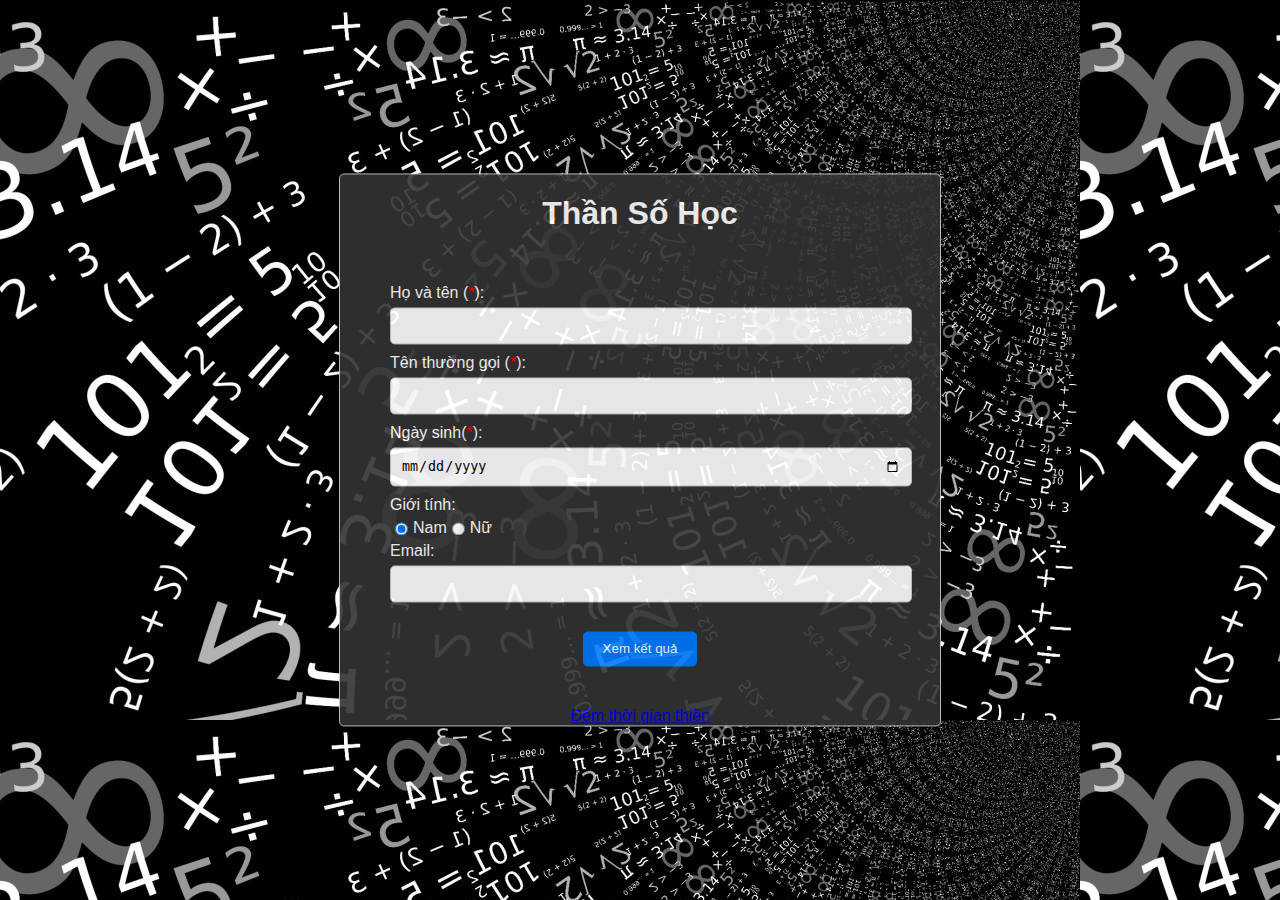
<file: index.html>
<!DOCTYPE html>
<html lang="vi">
<head>
    <meta charset="UTF-8">
    <meta name="viewport" content="width=device-width, initial-scale=1.0">
    <title>Aptech - Thần Số Học</title>
    <script src="./jspdf.min.js" async></script>
    <script src="./arial-normal.js" async></script>
    <!-- <script src="https://cdnjs.cloudflare.com/ajax/libs/jspdf/1.4.0/jspdf.min.js"></script> -->
    <script src="./html2canvas.min.js" async></script>
    <script src="./utilities.js" async></script>
    <script src="./calculatenumbers.js" async></script>
    <script src="./chartdata.js" async></script>
    <style>
        body {
            font-family: Arial, sans-serif;
            margin: 0;
            padding: 0;
            background-color:#333;
            color:#fff;
            background-image: url(numerology-black.jpg);
            text-align: justify;
        }
        body > div#mainpage, body > div#result {
            margin: 0;
            padding: 0;
            width:100%;
            height:100%;
            position:absolute;
            top:0;
            left:0;
            transition: opacity 1s;
        }
        body > div#mainpage.fade, body > div#result.fade {
            opacity: 0;
            transition: opacity 1s; 
        }

        form {
            width: 500px;
            max-width: 80vw;
            margin: 0 auto;
            padding: 20px;
        }

        div#formbox {
            border: 1px solid #ccc;
            border-radius: 5px;
            width:600px;
            max-width: 100vw;
            position: absolute;
            top: 50%;
            left: 50%;
            transform: translate(-50%,-50%);
            background-color: #333;
            opacity: 0.9;
        }
        div#resultform {
            border: 1px solid #ccc;
            border-radius: 5px;
            /* width:100%; */
            max-width:800px;
            margin:0 auto;
            background-color: #333;
            opacity: 0.9;
            padding:20px;
        }
        div#formbox h1 {
            text-align: center;
        }

        label {
            display: block;
            margin-bottom: 5px;
        }

        input[type="text"],
        input[type="email"],
        input[type="date"] {
            width: 100%;
            padding: 10px;
            border: 1px solid #ccc;
            border-radius: 5px;
        }

        input[type="radio"] {
            margin-right: 5px;
        }

        button {
            padding: 10px 20px;
            background-color: #007bff;
            color: white;
            border: none;
            border-radius: 5px;
            cursor: pointer;
        }

        .result {
            margin-top: 20px;
            border: 1px solid #ccc;
            border-radius: 5px;
            padding: 20px;
        }

        .chart {
            margin-bottom: 10px;
        }
        .fl, .fl label, .fl input { float:left; }
        .cb { clear:both; width:100%; }
        form > label { margin-top:10px; }
        table {
            width: 100%;
            font-weight: bold;
            border: double 3px #fff;
            aspect-ratio: 1/1;
            text-align: center;
            vertical-align: middle;
        }
        table td {
            padding:5px;
            margin: 0;
            border:solid 1px #fff;
            width:33%;
            font-size:5vw;
        }
        .hidden {
            display: none;
        }
        .chart.chart1 td {
            background-color:rgb(0,255,0,0.1);
        }
        .chart.chart1 td:empty {
            background-color:#000;
        }
        .chart.chart2 td {
            background-color:#000;
        }
        .chart.chart2 td:empty {
            background-color:rgb(255,0,0,0.1);
        }
        dd { padding: 5px 0 5px 0;}
        p.numer { font-size: 1.2em; }
        p.numer strong { font-size: 0.8em; display: inline-block; width:150px; }
        p.numer box:first-of-type { margin-left:10px;}
        p.numer box { background-color: #0f0; border: solid 1px #000; height:10px; width:10px; display: inline-block; }
        red {color:red;}
        .center {  text-align: center;}
        .w100 {width:100%;}
    </style>
</head>
<body>
    <div id="mainpage">
        <div id="formbox">
            <h1>Thần Số Học</h1>
            
            <form id="form">
                <label for="name">Họ và tên (<red>*</red>):</label>
                <input type="text" id="name" required>

                <label for="cname">Tên thường gọi (<red>*</red>):</label>
                <input type="text" id="cname" required>

                <label for="birthday">Ngày sinh(<red>*</red>):</label>
                <input type="date" id="birthday" required>

                <label for="gender">Giới tính:</label>
                <div class="fl cb">
                    <input type="radio" id="male" name="gender" value="male" checked>
                    <label for="male">Nam</label>

                    <input type="radio" id="female" name="gender" value="female">
                    <label for="female">Nữ</label>
                </div>

                <label for="email">Email:</label>
                <input type="email" id="email">

                <h1><button type="button" id="btnCalculate" onclick="calculate()">Xem kết quả</button></h1>
            </form>
            <div style="text-align:center"><a href="HoTroThien.html">Đếm thời gian thiền</a></div>
        </div>
    </div>
    <div id="result" class="result hidden">
        <div id="resultform" style="font-family: Arial;">

        </div>
        <!-- <h1><button onclick="ExportPDF()">Xuất PDF</button></h1> -->
        <!-- <h1><center><button onclick="print()">IN</button></center></h1> -->
    </div>

    <script>
        function ExportPDF() {
            var doc = new jsPDF({
                    orientation : "portrait",
                    unit : 'px',
                    format : 'a4',
                    hotfixes : ["px_scaling"],
                    putOnlyUsedFonts : true
                });


            doc.addFileToVFS("arial.ttf", font);
            doc.addFont("arial.ttf", "arial", "normal");
            doc.setFont("arial");
            doc.html(document.getElementById("resultform"), {
                callback: function (doc) {
                    doc.save();
                },
                width: 375,
                windowWidth: 375, 
                    html2canvas: {
                        backgroundColor: 'black',
                        width: 375, 
                        height: 812
                    },
                    backgroundColor: 'black', 
                x: 10,
                y: 50,
                autoPaging: 'text'
            });
            // var pdf = new jsPDF('p', 'pt', 'letter');
            // pdf.canvas.height = 72 * 11;
            // pdf.canvas.width = 72 * 8.5;

            // pdf.fromHTML(document.getElementById("resultform"));

            // pdf.save('test.pdf');      
        }
        async function loadHTML(url) {
            try {
                const response = await fetch(url);
                if (!response.ok) {
                throw new Error(`HTTP error! status: ${response.status}`);
                }
                const html = await response.text();
                return html;
            } catch (error) {
                console.error('Error loading HTML:', error);
                return null; // Or handle the error differently
            }
        }

        async function calculate() {
            const name = document.getElementById('name').value;
            const cname = document.getElementById('cname').value;
            const birthday = document.getElementById('birthday').value;
            const gender = document.querySelector('input[name="gender"]:checked').value;
            const email = document.getElementById('email').value;

            // Calculate numerology numbers here
            const lifePathNumber = calculateLifePathNumber(name, birthday, gender);
            const attitudeNumber = calculateAttitudeNumber(name, birthday, gender);
            const missionNumber = calculateMissionNumber(name, birthday, gender);
            const soulNumber = calculateSoulNumber(name, birthday, gender);
            const personalityNumber = calculatePersonalityNumber(name, birthday, gender);

            
            
            const lifePathNumberExplain = ()=>{
                return ["Lãnh đạo, độc lập, sáng tạo, tự tin.","Hợp tác, thấu hiểu, nhạy cảm, biết quan tâm.","Giao tiếp, sáng tạo, lạc quan, yêu đời.","Kỷ luật, cẩn thận, logic, có trách nhiệm.","Tự do, thích phiêu lưu, mạo hiểm, linh hoạt.","Yêu thương, hy sinh, trách nhiệm, biết quan tâm.","Phân tích, triết học, tâm linh, bí ẩn.","Quyền lực, tham vọng, lãnh đạo, có tầm nhìn.","Nhân ái, vị tha, có ảnh hưởng, yêu thương nhân loại."][lifePathNumber*1-1]
            };
            const lifePathNumberExplainDetail = ()=>{
                return loadHTML(`./data/life${lifePathNumber}.html`);
                // return "";
            }
            const missionNumberExplainDetail = ()=>{
                return loadHTML(`./data/life${missionNumber}.html`);
                // return "";
            }
            const soulNumberExplainDetail = ()=>{
                return loadHTML(`./data/life${soulNumber}.html`);
                // return "";
            }
            const personalityNumberExplainDetail = ()=>{
                return loadHTML(`./data/life${personalityNumber}.html`);
            }
            const attitudeNumberExplainDetail = ()=>{
                return loadHTML(`./data/life${attitudeNumber}.html`);
                // return "";
            }

            // Generate birth chart and name chart here
            const { workPathExplain, itworkPath } = calculateWorkPathExplain(lifePathNumber);
            const resultHTML = `
                <h2>${cname} ơi, đây là kết quả của bạn:</h2>

                <p class="numer"><strong>Chỉ số đường đời:</strong> <red>${lifePathNumber}</red>${'<box></box>'.repeat(lifePathNumber)}</p>
                <p class="numer"><strong>Chỉ số thái độ:</strong> <red>${attitudeNumber}</red>${'<box></box>'.repeat(attitudeNumber)}</p>
                <p class="numer"><strong>Chỉ số sứ mệnh:</strong> <red>${missionNumber}</red>${'<box></box>'.repeat(missionNumber)}</p>
                <p class="numer"><strong>Chỉ số linh hồn:</strong> <red>${soulNumber}</red>${'<box></box>'.repeat(soulNumber)}</p>
                <p class="numer"><strong>Chỉ số nhân cách:</strong> <red>${personalityNumber}</red>${'<box></box>'.repeat(personalityNumber)}</p>
                <p class="numer"><strong>Biểu đồ ngày sinh:</strong><a href="#bdaychart">Chi tiết</a></p>
                <p class="numer"><strong>Biểu đồ tên:</strong><a href="#namechart">Chi tiết</a></p>
                <p class="numer"><strong>Biểu đồ tổng hợp:</strong><a href="#mixchart">Chi tiết</a></p>

                <p><strong>Công việc phù hợp: </strong><i>${itworkPath}</i> - ${workPathExplain}</p>
                <h2 class="center w100">LUẬN GIẢI CHI TIẾT</h2>
                <h3>1,</h3>
                <p>Chỉ số Đường đời, hay còn gọi là Số Chủ đạo, là một trong những con số quan trọng nhất trong Thần số học. Nó được tính toán dựa trên ngày sinh của bạn và đại diện cho:</p>
                <ul>
                    <li><strong>Hướng đi chính, mục tiêu và sứ mệnh</strong> trong cuộc sống của bạn.</li>
                    <li><strong>Bản chất cốt lõi</strong> của con người bạn, những phẩm chất và đặc điểm bẩm sinh mà bạn mang theo khi sinh ra.</li>
                    <li><strong>Những bài học</strong> mà bạn cần học hỏi và trải nghiệm trong cuộc đời này để hoàn thành sứ mệnh của mình.</li>
                    <li><strong>Những thách thức và cơ hội</strong> mà bạn có thể gặp phải trên hành trình phát triển bản thân.</li>
                </ul>
                <p>Để xác định, bạn cần cộng tất cả các chữ số trong ngày sinh của mình lại với nhau.</p>
                <p>${cname} thân mến, của bạn là Số <red class="number">${lifePathNumber}</red>: ${lifePathNumberExplain()}</p>
                <p>${await lifePathNumberExplainDetail()}</p>

                <h3>2, Chỉ số sứ mệnh</h3>
                <p>Chỉ số sứ mệnh (tên thường gọi khác là Số vận mệnh) là một chỉ số rất quan trọng trong Thần số học, nó cho bạn biết về ý nghĩa, nhiệm vụ của bạn khi đến với thế giới này. Trong cuộc đời, mỗi chúng ta đều có một cái tên riêng. Và tên không chỉ là tên riêng của mỗi người mà theo Thần số học, tên của mỗi người còn ẩn chứa nhiều ý nghĩa khác nhau.</p>
                <ul>
                    <li><strong>Mục đích cao cả</strong> mà bạn cần hoàn thành trong kiếp sống này - lý do bạn có mặt trên Trái Đất.</li>
                    <li><strong>Bài học cốt lõi</strong> mà bạn cần học hỏi và trải nghiệm để hoàn thành sứ mệnh - những thử thách và cơ hội giúp bạn trưởng thành.</li>
                    <li><strong>Niềm đam mê tiềm ẩn</strong> bên trong bạn - nguồn động lực thôi thúc bạn hành động và cống hiến.</li>
                    <li><strong>Phần đóng góp</strong> mà bạn mang đến cho thế giới - dấu ấn mà bạn muốn để lại cho cuộc sống.</li>
                </ul>
                <p>${cname} thân mến, chỉ số sứ mệnh của bạn là Số <red class="number">${missionNumber}</red>: </p>
                <p>${await missionNumberExplainDetail()}</p>

                <h3>3, Chỉ số linh hồn</h3>
                <p>Chỉ số Linh hồn, hay còn gọi là Số Nội tâm, là một con số quan trọng trong Thần số học, đại diện cho:</p>
                <ul>
                    <li><strong>Mục đích cao cả</strong> mà bạn cần hoàn thành trong kiếp sống này - lý do bạn có mặt trên Trái Đất.</li>
                    <li><strong>Bài học cốt lõi</strong> mà bạn cần học hỏi và trải nghiệm để hoàn thành sứ mệnh - những thử thách và cơ hội giúp bạn trưởng thành.</li>
                    <li><strong>Niềm đam mê tiềm ẩn</strong> bên trong bạn - nguồn động lực thôi thúc bạn hành động và cống hiến.</li>
                    <li><strong>Phần đóng góp</strong> mà bạn mang đến cho thế giới - dấu ấn mà bạn muốn để lại cho cuộc sống.</li>
                </ul>
                <p>${cname} thân mến, chỉ số sứ mệnh của bạn là Số <red class="number">${soulNumber}</red>: </p>
                <p>${await soulNumberExplainDetail()}</p>

                <h3>4, Chỉ số nhân cách</h3>
                <p>Chỉ số Nhân cách, hay còn gọi là Số Biểu hiện, là một con số quan trọng trong Thần số học, thể hiện:</p>
                <ul>
                    <li><strong>Cách bạn thể hiện bản thân</strong> trong thế giới - ấn tượng đầu tiên bạn tạo ra cho người khác.</li>
                    <li><strong>Mặt nạ xã hội</strong> mà bạn sử dụng để tương tác với mọi người.</li>
                    <li><strong>Hình ảnh</strong> mà bạn muốn người khác nhìn nhận về bạn.</li>
                    <li><strong>Năng lượng</strong> mà bạn tỏa ra trong các mối quan hệ.</li>
                </ul>
                <p>${cname} thân mến, chỉ số nhân cách của bạn là Số <red class="number">${personalityNumber}</red>: </p>
                <p>${await personalityNumberExplainDetail()}</p>

                <h3>5, Chỉ số thái độ</h3>
                <p>Chỉ số Thái độ, hay còn gọi là Số Nội tâm, là một con số quan trọng trong Thần số học, thể hiện cách bạn phản ứng, tiếp cận với những vấn đề, tình huống trong cuộc sống, đặc biệt là khi lần đầu tiên gặp phải.</p>
                <ul>
                    <li>Thể hiện cách bạn nhìn nhận và trải nghiệm thế giới xung quanh.</li>
                    <li>Tiết lộ cách bạn phản ứng với những thử thách, khó khăn và những điều mới mẻ.</li>
                    <li>Cho thấy cách bạn thể hiện cảm xúc và suy nghĩ của bản thân.</li>
                    <li>Giúp bạn hiểu rõ hơn về cách bạn tương tác với mọi người và xây dựng các mối quan hệ.</li>
                </ul>
                <p>${cname} thân mến, chỉ số thái độ của bạn là Số <red class="number">${attitudeNumber}</red>: </p>
                <p>${await attitudeNumberExplainDetail()}</p>

                <h3 id="bdaychart">Biểu đồ ngày sinh</h3>
                <div class="chart chart1">${generateBirthChart(birthday)}</div>
                <div>${generatePowerMeaning(birthday)}</div>
                <h3 id="namechart">Biểu đồ tên</h3>
                <div class="chart chart2">${generateNameChart(name)}</div>

                <h3 id="mixchart">Biểu đồ tổng hợp</h3>
                <div class="chart chart2">${generateMixChart(name,birthday)}</div>
                <div>${generateNameMeaning(name,birthday)}</div>
            `;

            document.getElementById('resultform').innerHTML = resultHTML;
            document.getElementById('result').className = "result";
            document.getElementById('mainpage').className = "hide fade";
        }
        function calculateWorkPathExplain(lifePathNumber) {
            let workPathExplain = "";
            let itworkPath = "";
            switch(lifePathNumber*1) {
                case 1:
                case 10:
                    workPathExplain="Với con số chủ đạo 10 (hoặc 1), họ có thể làm hầu như mọi công việc nhờ tố chất lãnh đạo và khả năng sáng tạo bẩm sinh. Các công việc liên quan đến kinh doanh, nhất là làm chủ của một hệ thống, công ty, chuỗi sản phẩm… đều giúp họ có được môi trường phát triển tốt nhất. Người này cũng phù hợp với gần như mọi ngành nghề, lĩnh vực từ kinh doanh, giảng dạy, chính trị, thiết kế, nhiếp ảnh, kiến trúc, kỹ thuật hay làm việc tự do…"
                    itworkPath = "Quản lý";
                    break;
                case 2:
                    workPathExplain="Người có con số chủ đạo 2 phù hợp với các công việc thuộc lĩnh vực tư vấn, giảng dạy, sáng tạo như viết lách hay nghệ thuật. Nếu người này biết nắm bắt và nhìn nhận các điểm mạnh của mình thì sẽ có sự nghiệp khá ổn định, vững chắc. Với khả năng lắng nghe và thấu hiểu của mình, số 2 cũng rất phù hợp với các vị trí công việc như nhà trị liệu tâm lý hay chuyên viên tham vấn tâm lý."
                    itworkPath = "Tư vấn, Đào tạo, Nhân sự";
                    break;
                case 3:
                    workPathExplain="Người có số 3 trong thần số học nghề nghiệp, các công việc tự do, thoải mái và có không gian để sáng tạo, thể hiện bản sắc cá nhân rất phù hợp với họ. Ngoài ra, thần số học số 3 cũng nên tránh làm các công việc đòi hỏi sự tỉ mỉ hay lặp lại để không cảm thấy nhàm chán. Nhìn chung, công việc dành cho người có con số chủ đạo 3 thường cần hội tụ các tiêu chí năng động, thoải mái và sáng tạo."
                    itworkPath = "Freelancer"
                    break;
                case 4:
                    workPathExplain="Nghề nghiệp phù hợp dành cho thần số học số 4 chủ đạo là các công việc liên quan đến lập kế hoạch, quản lý, sắp xếp hay tổ chức sự kiện… Thần số học nghề nghiệp 4 cũng có thể làm các công việc đòi hỏi sự tỉ mỉ, cẩn thận và quan sát thực tế như lập trình, làm thợ mộc, kiến trúc, kế toán, luật…"
                    itworkPath = "Dev"
                    break;
                case 5:
                    workPathExplain="Những nghề nghiệp theo thần số học phù hợp với số 5 chủ đạo có thể kể đến như: du lịch, báo chí, tiếp thị, giáo dục, nhiếp ảnh,… Nhìn chung, các công việc đều cần sự mới lạ, mạo hiểm, phiêu lưu và đủ động lực để số 5 luôn cảm thấy hứng thú."
                    itworkPath = "Thiết kế, Thiết kế UI"
                    break;
                case 6:
                    workPathExplain="Công việc phù hợp với người này thường sẽ liên quan đến sáng tạo, cảm nhận và có tính nhân văn, nghệ thuật cao. Bởi số 6 là người thường có tâm hồn và trái tim nhạy cảm trước cái đẹp của cuộc sống, sự vật, thiên nhiên, con người; cũng rất tốt bụng và ấm áp khi sẵn lòng giúp đỡ người khác."
                    itworkPath = "Thiết kế, Thiết kế UX"
                    break;
                case 7:
                    workPathExplain="Con số chủ đạo 7 có khả năng học hỏi vô hạn thông qua việc trải nghiệm thực tế, vốn kiến thức rất uyên thâm. Do vậy, theo Thần số học, công việc phù hợp đối với người có 7 liên quan đến sự phân tích, nhìn nhận và khả năng thu thập, xử lý dữ liệu."
                    itworkPath = "Phân tích dữ liệu, số liệu, dữ liệu lớn, AI"
                    break;
                case 8:
                    workPathExplain="Số chủ đạo 8 có khả năng lãnh đạo bẩm sinh nên phù hợp với các công việc, vị trí yêu cầu trách nhiệm, áp lực cao. Họ luôn đề cao sự nghiệp và vật chất – đó là lý do họ luôn nghiêm túc, chú tâm và dành nhiều thời gian, tâm huyết với công việc. Nhìn chung, người có con số chủ đạo 8 sẽ cố gắng để có thể đạt được nhiều thành tựu trong cuộc sống. Công việc liên quan đến kinh doanh sẽ rất phù hợp với người này bởi nó tạo ra môi trường giúp phát huy tối đa tiềm lực của họ."
                    itworkPath = "Quản lý, Team lead, BA"
                    break;
                case 9:
                    workPathExplain="Trong thần số học nghề nghiệp, người có số 9 chủ đạo khá phù hợp với các công việc liên quan đến chính trị, luật, giáo dục hay y tế. Họ cũng đồng thời vô cùng sáng tạo và cởi mở nên có thể làm công việc về nghệ thuật, thiết kế nội thất hay nhiếp ảnh. Theo Thần số học, số chủ đạo 9 có khả năng thu hút tiền bạc với những mục đích tốt đẹp. Do vậy họ vừa có thể trở thành một nhân viên mẫn cán nhưng cũng có thể trở thành một người lãnh đạo sáng suốt, miễn là người này đủ cố gắng."
                    itworkPath = "BA, PDM, Dev"
                    break;
                case 11:
                    workPathExplain="Theo thần số học nghề nghiệp, công việc phù hợp với con số Master 11 là các công việc như tư vấn hay trị liệu tâm lý. Sứ mệnh của họ là mang đến sự ấm áp, tử tế cho mọi người nên rất phù hợp với các công việc thuộc lĩnh vực nghệ thuật hay sáng tạo. Ngoài ra, với khả năng hòa giải các xung đột, số chủ đạo 11 cũng phù hợp với những công việc liên quan đến quan hệ quốc tế, quan hệ công chúng, ngoại giao hoặc phiên dịch."
                    itworkPath = "Tư vấn, BA"
                    break;
                case 22:
                    workPathExplain="Thần số học 22/4 có xu hướng phân tích và tìm hiểu cặn kẽ các sự việc theo nhiều khía cạnh hay đi đến được tận gốc rễ, cốt lõi vấn đề. Số 22 cũng thích sự logic, thực tế và cụ thể của mọi vấn đề, thông tin. Con số chủ đạo này rất phù hợp làm các công việc liên quan đến trí tưởng tượng và xây dựng như thiết kế, kỹ thuật, cơ khí, xây dựng…"
                    itworkPath = "Dev"
                    break;
            }
            return { workPathExplain, itworkPath };
        }
    </script>
</body>
</html>
</file>
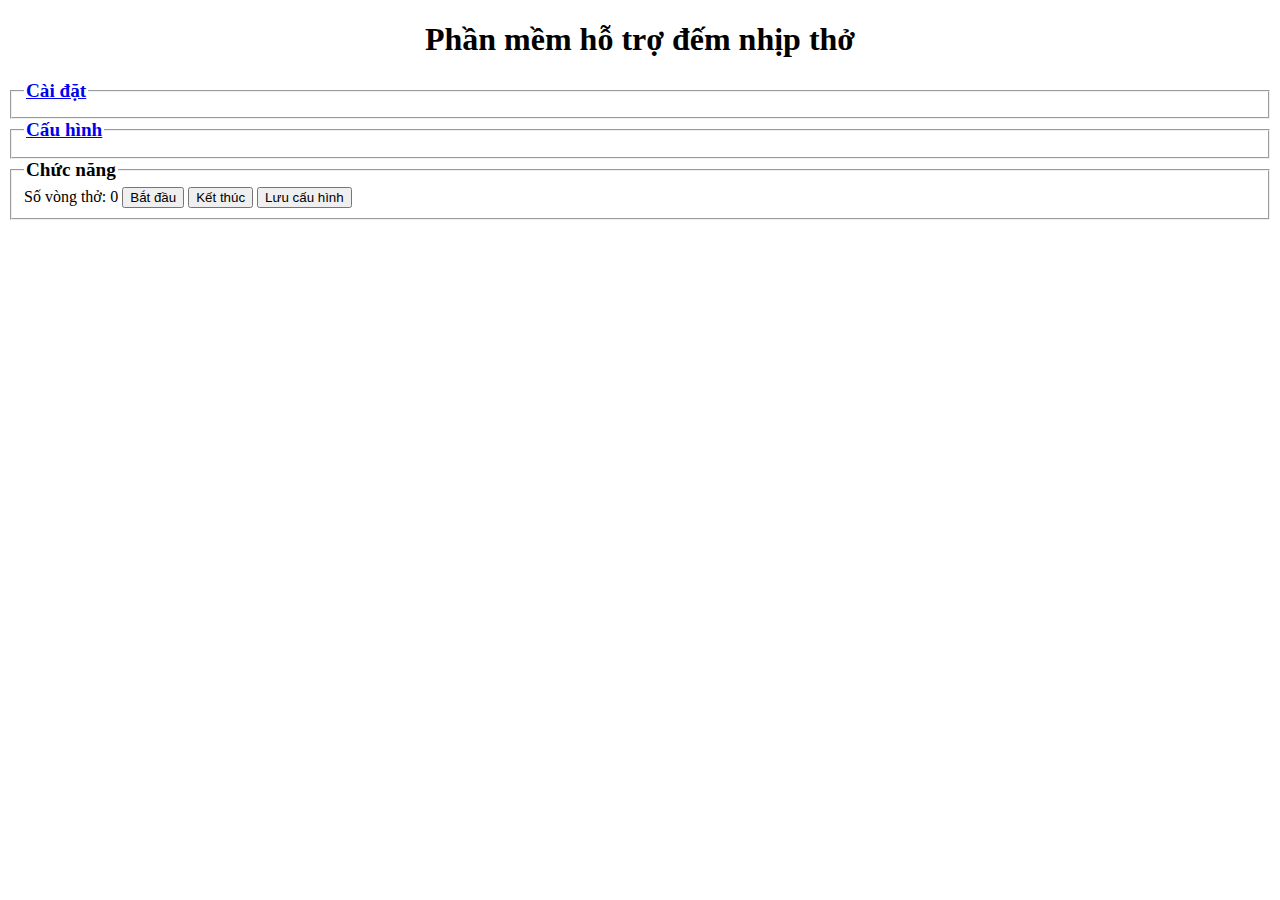
<file: HoTroThien.html>
<!DOCTYPE html>
<html lang="en">
<head>
    <meta charset="UTF-8">
    <meta name="viewport" content="width=device-width, initial-scale=1.0">
    <title>Hỗ trợ thiền</title>
    <style>
        h1 { text-align: center; }
        label { display:inline-block; width:150px; text-align: right;}
        .hide { display:none; }
        legend { font-weight: bold; font-size: 1.2em; }
        #cauhinh > div { margin: 5px 0 5px 0; }
    </style>
</head>
<body>
    <h1>Phần mềm hỗ trợ đếm nhịp thở</h1>
    <fieldset>
        <legend><a href="#" onclick="document.getElementById('cauhinh').classList.toggle('hide');">Cài đặt</a></legend>
        <div id="cauhinh" class="hide">
            <div>
                <label for="sogiayhitvao">Số giây hít vào</label>
                <input type="number" name="sogiayhitvao" id="sogiayhitvao" value="7">
            </div>
            <div>
                <label for="tansohitvao">Tần số âm thanh (Hz)</label>
                <input type="number" name="tansohitvao" id="tansohitvao" value="417">
            </div>
            <div>
                <label for="sogiaynintho">Số giây nín thở</label>
                <input type="number" name="sogiaynintho" id="sogiaynintho" value="3">
            </div>
            <div>
                <label for="tansonintho">Tần số âm thanh (Hz)</label>
                <input type="number" name="tansonintho" id="tansonintho" value="174">
            </div>
            <div>
                <label for="sogiaythora">Số giây thở ra</label>
                <input type="number" name="sogiaythora" id="sogiaythora" value="5">
            </div>
            <div>
                <label for="tansothora">Tần số âm thanh (Hz)</label>
                <input type="number" name="tansothora" id="tansothora" value="369">
            </div>
            <div>
                <label for="sogiayngungtho">Số giây ngừng thở</label>
                <input type="number" name="sogiayngungtho" id="sogiayngungtho"value="2">
            </div>
            <div>
                <label for="tansongungtho">Tần số âm thanh (Hz)</label>
                <input type="number" name="tansongungtho" id="tansongungtho" value="285">
            </div>
        </div>
    </fieldset>
    <fieldset>
        <legend><a href="#" onclick="document.getElementById('profile').classList.toggle('hide');">Cấu hình</a></legend>
        <div id="profile" class="hide">
        </div>
    </fieldset>
    <fieldset>
        <legend>Chức năng</legend>
        <div id="thuchien">
            Số vòng thở: <span id="sovong">0</span>
            <button id="batdau" onclick="BatDau()">Bắt đầu</button>
            <button id="kethuc" onclick="tapthien=false;">Kết thúc</button>
            <button id="save" onclick="SaveProfile()">Lưu cấu hình</button>
        </div>
    </fieldset>
    <script type="text/javascript">
        var tapthien = false;
        var sovong = 0;
        var savedProfile = [
            {"name": "Hơi thở của sự sống", "sogiayhitvao":"7","sogiaythora":"5","sogiaynintho":"3",   "sogiayngungtho":"2","tansohitvao":"417","tansothora":"369","tansonintho":"174","tansongungtho":"285"},
            {"name": "Hơi thở của cái chết", "sogiayhitvao":"8","sogiaythora":"5","sogiaynintho":"4",   "sogiayngungtho":"2","tansohitvao":"417","tansothora":"369","tansonintho":"174","tansongungtho":"285"}
        ];
        function getValue(id) {
            return document.getElementById(id).value;
        }
        function setValue(id,value) {
            document.getElementById(id).value = value;
        }
        function sleep(s) {
            return new Promise(resolve => setTimeout(resolve, s*1000));
        }
        function playSound(freq,time,vol=0.1) {
            if(!tapthien) return;
            // one context per document
            var context = new (window.AudioContext || window.webkitAudioContext)();
            var osc = context.createOscillator(); // instantiate an oscillator
            osc.type = 'sine'; // this is the default - also square, sawtooth, triangle
            // We create a gain intermediary
            var volume = context.createGain();
            osc.connect(volume); // connect it to the destination
            volume.connect(context.destination);
            volume.gain.value = vol;
            osc.frequency.value = freq; // Hz
            osc.start(); // start the oscillator
            osc.stop(context.currentTime + time); // stop 2 seconds after the current time
        }
        async function BatDau() {
            //playSound(369,5);
            var sogiayhitvao = getValue("sogiayhitvao");
            var sogiaythora = getValue("sogiaythora");
            var sogiaynintho = getValue("sogiaynintho");
            var sogiayngungtho = getValue("sogiayngungtho");
            var tansohitvao = getValue("tansohitvao");
            var tansothora = getValue("tansothora");
            var tansonintho = getValue("tansonintho");
            var tansongungtho = getValue("tansongungtho");
            
            tapthien = true;
            sovong = 0;
            while(tapthien)
            {
                //setValue("sovong",++sovong);
                document.getElementById("sovong").innerHTML = `<strong>${++sovong}</strong>`;
                playSound(tansohitvao,sogiayhitvao);
                console.log('sleep',sogiayhitvao);
                await sleep(sogiayhitvao);
                playSound(tansonintho,sogiaynintho);
                console.log('sleep',sogiaynintho);
                await sleep(sogiaynintho);
                playSound(tansothora,sogiaythora);
                console.log('sleep',sogiaythora);
                await sleep(sogiaythora);
                playSound(tansongungtho,sogiayngungtho);
                console.log('sleep',sogiayngungtho);
                await sleep(sogiayngungtho);
            }
        }
        function SaveProfile() {
            if(window.localStorage) {
                var newProfile = {
                    "sogiayhitvao": getValue("sogiayhitvao"),
                    "sogiaythora": getValue("sogiaythora"),
                    "sogiaynintho": getValue("sogiaynintho"),
                    "sogiayngungtho": getValue("sogiayngungtho"),
                    "tansohitvao": getValue("tansohitvao"),
                    "tansothora": getValue("tansothora"),
                    "tansonintho": getValue("tansonintho"),
                    "tansongungtho": getValue("tansongungtho"),
                };
                window.localStorage.setItem("recent",JSON.stringify(newProfile));
                var profileName = prompt("Bạn muốn lưu tên cấu hình? Nhập: ");
                if(profileName) {
                    newProfile.name = profileName;
                    savedProfile.push(newProfile)
                    window.localStorage.setItem("all",JSON.stringify(savedProfile));
                    LoadProfile();
                }
            }
        }
        function LoadProfile() {
            if(!window.localStorage) return;
            var strProfile = window.localStorage.getItem("recent");
            if(strProfile) UseProfile(JSON.parse(strProfile));
            strProfile = window.localStorage.getItem("all");
            if(strProfile) savedProfile = JSON.parse(strProfile);
            if(savedProfile && savedProfile.length>0) {
                var html = '';
                for(var i = 0; i<savedProfile.length; i++)
                    html += `<li><a href="#" onclick="UseProfile(savedProfile[${i}])">${savedProfile[i].name}</a></li>`;
                document.getElementById("profile").innerHTML=`<ul>${html}</ul>`;
            }
            else {
                document.getElementById("profile").innerHTML=`<h3>Chưa có cấu hình nào</h3>`
            }
        }
        function UseProfile(p) {
            setValue("sogiayhitvao",p.sogiayhitvao);
            setValue("sogiaythora",p.sogiaythora);
            setValue("sogiaynintho",p.sogiaynintho);
            setValue("sogiayngungtho",p.sogiayngungtho);
            setValue("tansohitvao",p.tansohitvao);
            setValue("tansothora",p.tansothora);
            setValue("tansonintho",p.tansonintho);
            setValue("tansongungtho",p.tansongungtho);
        }
        LoadProfile();
    </script>
</body>
</html>
</file>
